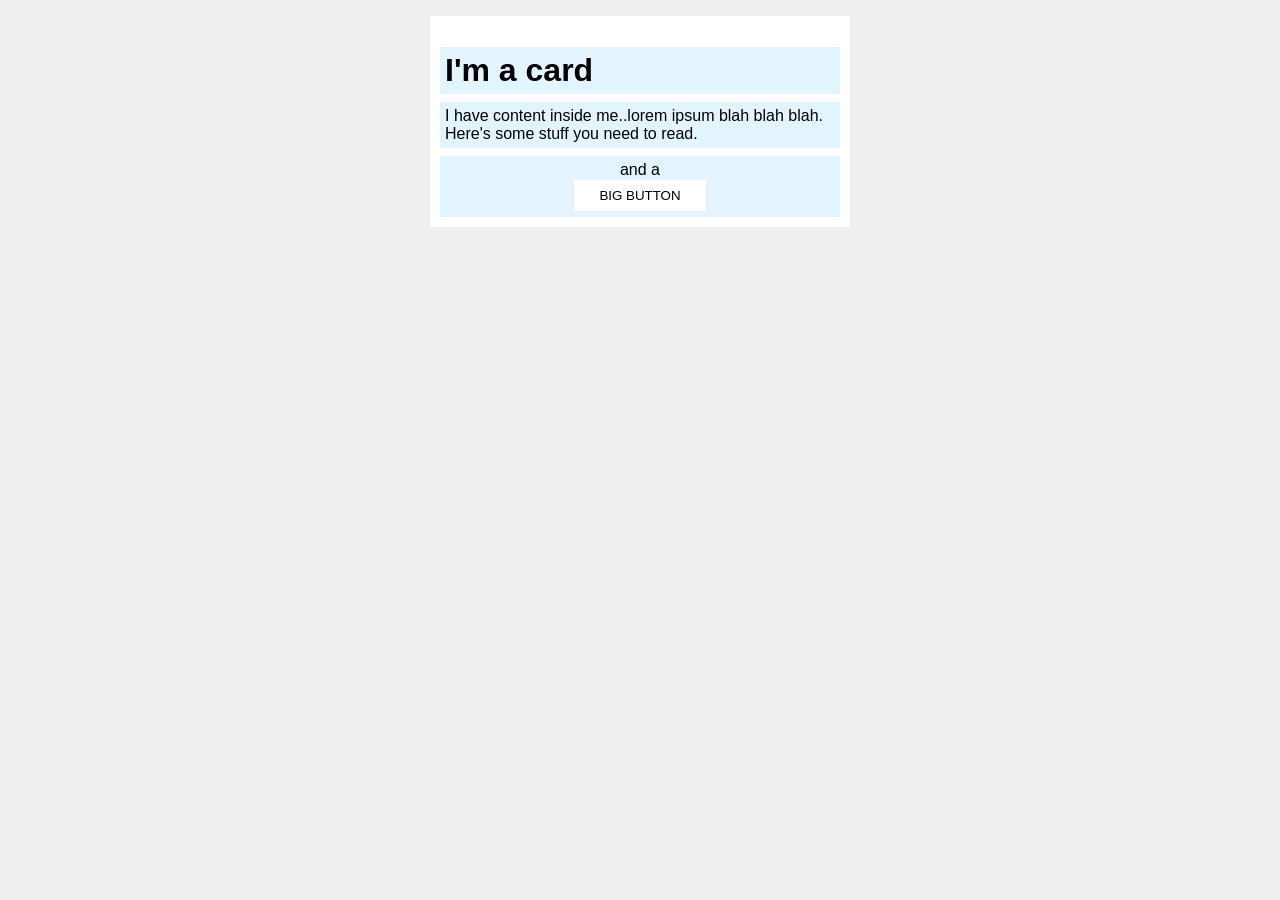
<file: foundations/block-and-inline/02-margin-and-padding-2/index.html>
<!DOCTYPE html>
<html lang="en">

<head>
  <meta charset="UTF-8">
  <meta http-equiv="X-UA-Compatible" content="IE=edge">
  <meta name="viewport" content="width=device-width, initial-scale=1.0">
  <title>Margin and Padding exercise 2</title>
  <link rel="stylesheet" href="style.css">
</head>

<body>
  <div class="card">
    <h1 class="title">I'm a card</h1>
    <div class="content">I have content inside me..lorem ipsum blah blah blah. Here's some stuff you need to read.</div>
    <div class="button-container">and a <button>BIG BUTTON</button></div>
  </div>
</body>

</html>
</file>
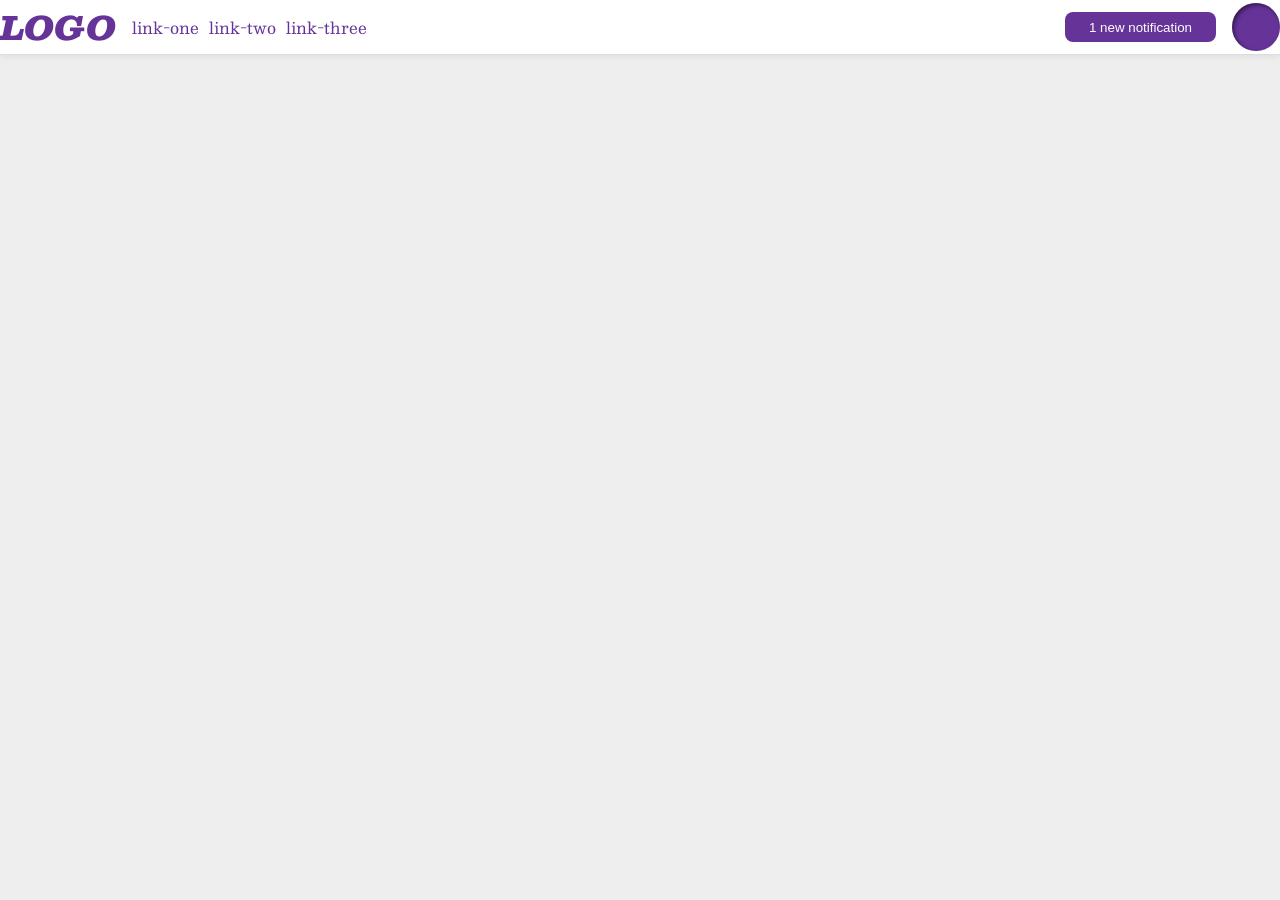
<file: foundations/flex/03-flex-header-2/index.html>
<!DOCTYPE html>
<html lang="en">

<head>
  <meta charset="UTF-8">
  <meta http-equiv="X-UA-Compatible" content="IE=edge">
  <meta name="viewport" content="width=device-width, initial-scale=1.0">
  <title>Flex Header 2</title>
  <link rel="stylesheet" href="style.css">
</head>

<body>
  <div class="header">
    <div class="left-side">
      <div class="logo">
        LOGO
      </div>
      <ul class="links">
        <li><a href="https://google.com">link-one</a></li>
        <li><a href="https://google.com">link-two</a></li>
        <li><a href="https://google.com">link-three</a></li>
      </ul>
    </div>
    <div class="right-side">
      <div class="noti">
        <button class="notifications">
          1 new notification
        </button>
      </div>
      <div class="profile-image"></div>
    </div>
  </div>
</body>

</html>
</file>
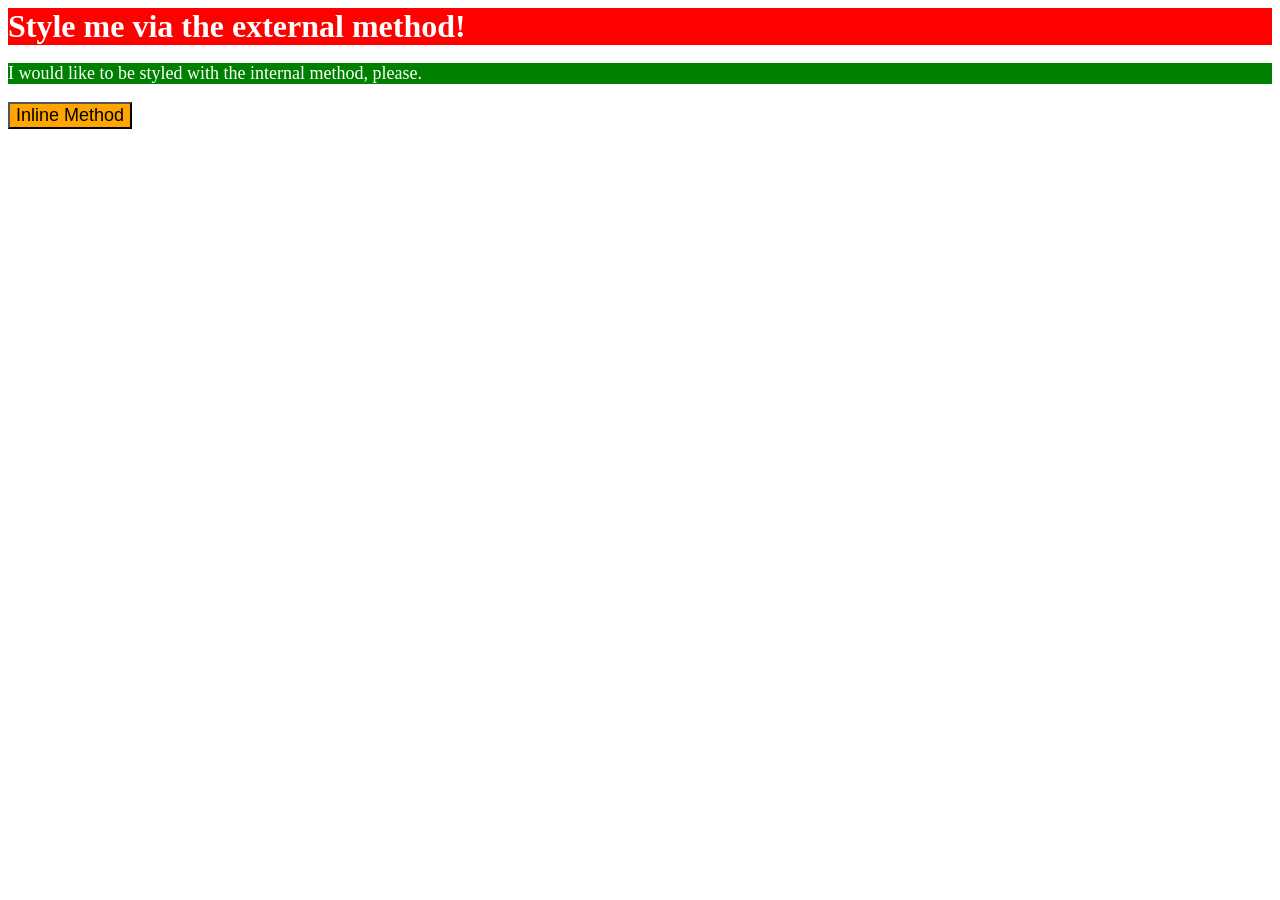
<file: foundations/intro-to-css/01-css-methods/index.html>
<!DOCTYPE html>
<html lang="en">

<head>
  <meta charset="UTF-8">
  <meta http-equiv="X-UA-Compatible" content="IE=edge">
  <meta name="viewport" content="width=device-width, initial-scale=1.0">
  <link rel="stylesheet" href="styles.css">
  <title>Methods for Adding CSS</title>
</head>

<body>
  <div>Style me via the external method!</div>
  <p>I would like to be styled with the internal method, please.</p>
  <button style="background-color: orange; font-size: 18px;">Inline Method</button>
</body>

<style>
  p {
    background-color: green;
    color: white;
    font-size: 18px;

  }
</style>

</html>
</file>
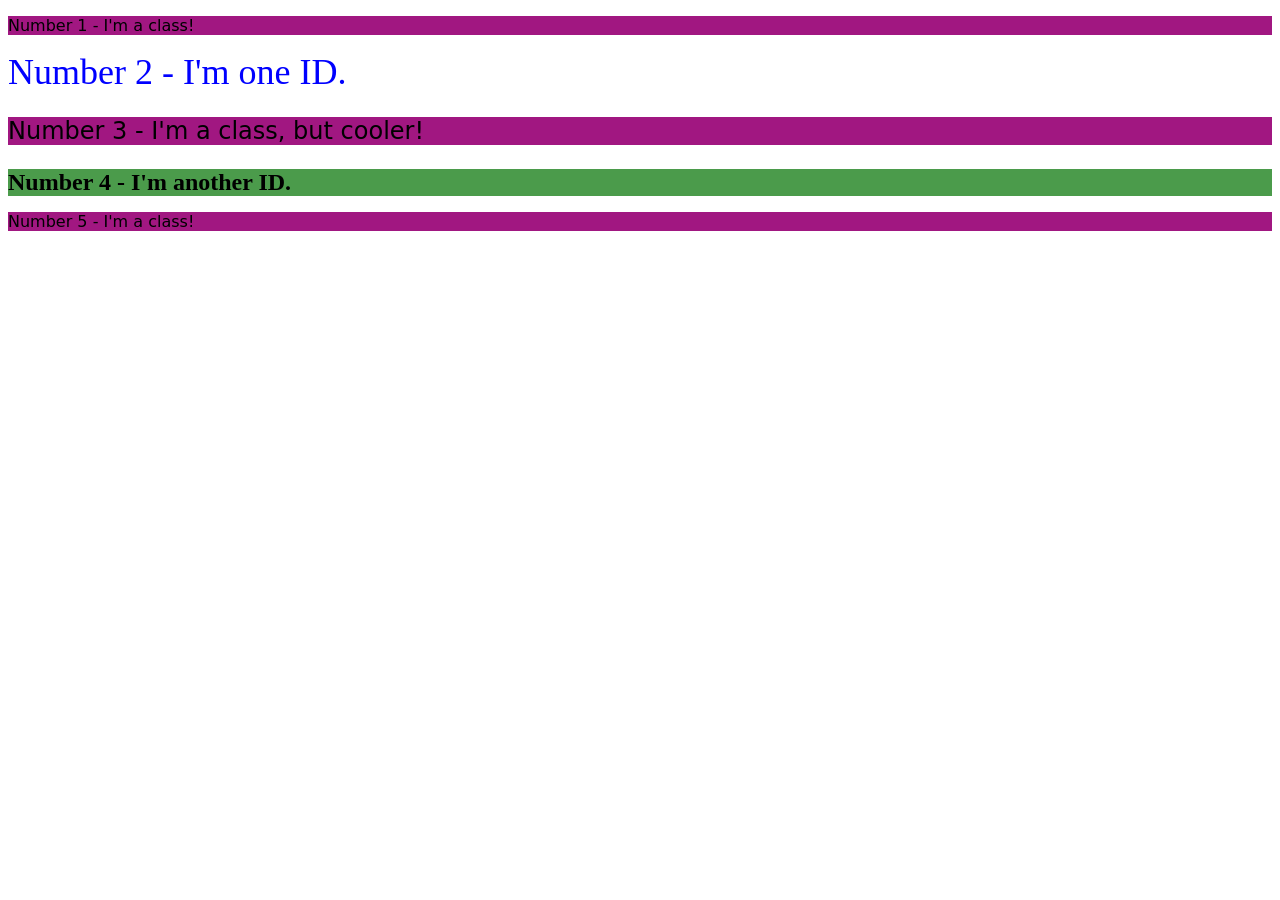
<file: foundations/intro-to-css/02-class-id-selectors/index.html>
<!DOCTYPE html>
<html lang="en">

<head>
  <meta charset="UTF-8">
  <meta http-equiv="X-UA-Compatible" content="IE=edge">
  <meta name="viewport" content="width=device-width, initial-scale=1.0">
  <title>Class and ID Selectors</title>
  <link rel="stylesheet" href="style.css">
</head>

<body>
  <p class="odd">Number 1 - I'm a class!</p>
  <div id="two" class="even">Number 2 - I'm one ID.</div>
  <p class="odd three">Number 3 - I'm a class, but cooler!</p>
  <div id="four" class="even">Number 4 - I'm another ID.</div>
  <p class="odd">Number 5 - I'm a class!</p>
</body>

</html>
</file>
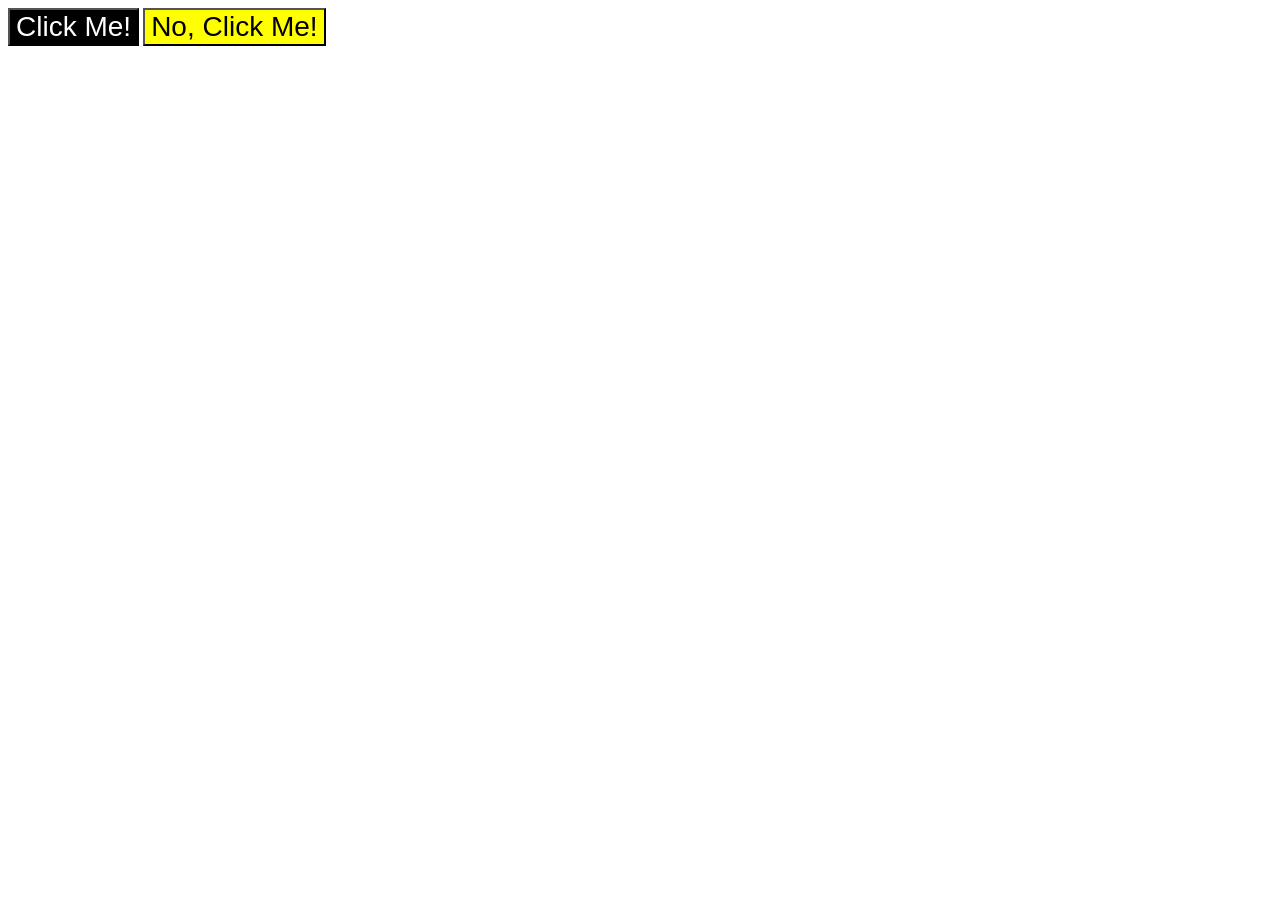
<file: foundations/intro-to-css/03-grouping-selectors/index.html>
<!DOCTYPE html>
<html lang="en">

<head>
  <meta charset="UTF-8">
  <meta http-equiv="X-UA-Compatible" content="IE=edge">
  <meta name="viewport" content="width=device-width, initial-scale=1.0">
  <title>Grouping Selectors</title>
  <link rel="stylesheet" href="style.css">
</head>

<body>
  <button class="black-button">Click Me!</button>
  <button class="yellow-button">No, Click Me!</button>
</body>

</html>
</file>
<file: foundations/block-and-inline/02-margin-and-padding-2/style.css>
body {
  background: #eee;
  font-family: sans-serif;
  box-sizing: border-box;
}

.card {
  width: 400px;
  background: #fff;
  margin: 16px auto;
  padding: 10px;
}

.title {
  background: #e3f4ff;
  margin-bottom: 8px;
  padding: 5px;
}

.content {
  background: #e3f4ff;
  margin-bottom: 8px;
  padding: 5px;
}

.button-container {
  text-align: center;
  background: #e3f4ff;
  padding: 5px;
}

button {
  display: block;
  background: white;
  border: 1px solid #eee;
  margin: auto;
  padding: 8px 25px;
}
</file>
<file: foundations/flex/03-flex-header-2/style.css>
/* this is some magical font-importing.  
you'll learn about it later. */
@import url('https://fonts.googleapis.com/css2?family=Besley:ital,wght@0,400;1,900&display=swap');

body {
  margin: 0;
  background: #eee;
  font-family: Besley, serif;
}

.header {
  display: flex;
  justify-content: space-between;
  background: white;
  border-bottom: 1px solid #ddd;
  box-shadow: 0 0 8px rgba(0,0,0,.1);
}

.left-side,
.right-side {
  display: flex;
  justify-content: center;
  align-items: center;
  gap: 16px;
}



.profile-image {
  background: rebeccapurple;
  box-shadow: inset 2px 2px 4px rgba(0,0,0,.5);
  border-radius: 50%;
  width: 48px;
  height: 48px;
}


.logo {
  color: rebeccapurple;
  font-size: 32px;
  font-weight: 900;
  font-style: italic;
}

button {
  height: 30px;
  border: none;
  border-radius: 8px;
  background: rebeccapurple;
  color: white;
  padding: 8px 24px;
}

a {
  /* this removes the line under our links */
  text-decoration: none;
  color: rebeccapurple;
}

ul {
  display: flex;
  gap: 10px;
  margin: 0;
  padding: 0;
  list-style-type: none;
}
</file>
<file: foundations/intro-to-css/01-css-methods/styles.css>
div {
    background-color: red;
    color: white;
    font-size: 32px;
    font-weight: bold;
    align-items: center;
}
</file>
<file: foundations/intro-to-css/02-class-id-selectors/style.css>
.odd {
    background-color: #a11781;
    font-family:Verdana, "DejaVu Sans", sans-serif;
}

#two.even {
    color: blue;
    font-size: 36px;
}

.odd.three {
    font-size: 24px;
}

#four.even {
    background-color: rgb(75, 155, 75);
    font-size: 24px;
    font-weight: bold;
}
</file>
<file: foundations/intro-to-css/03-grouping-selectors/style.css>
/* Add CSS Styling */
.black-button,
.yellow-button {
    font-size: 28px;
    font-family: "Helvetica", "Times New Roman", sans-serif;
}

.black-button {
    background-color: black;
    color: white;
}

.yellow-button {
    background-color: yellow;
}
</file>
